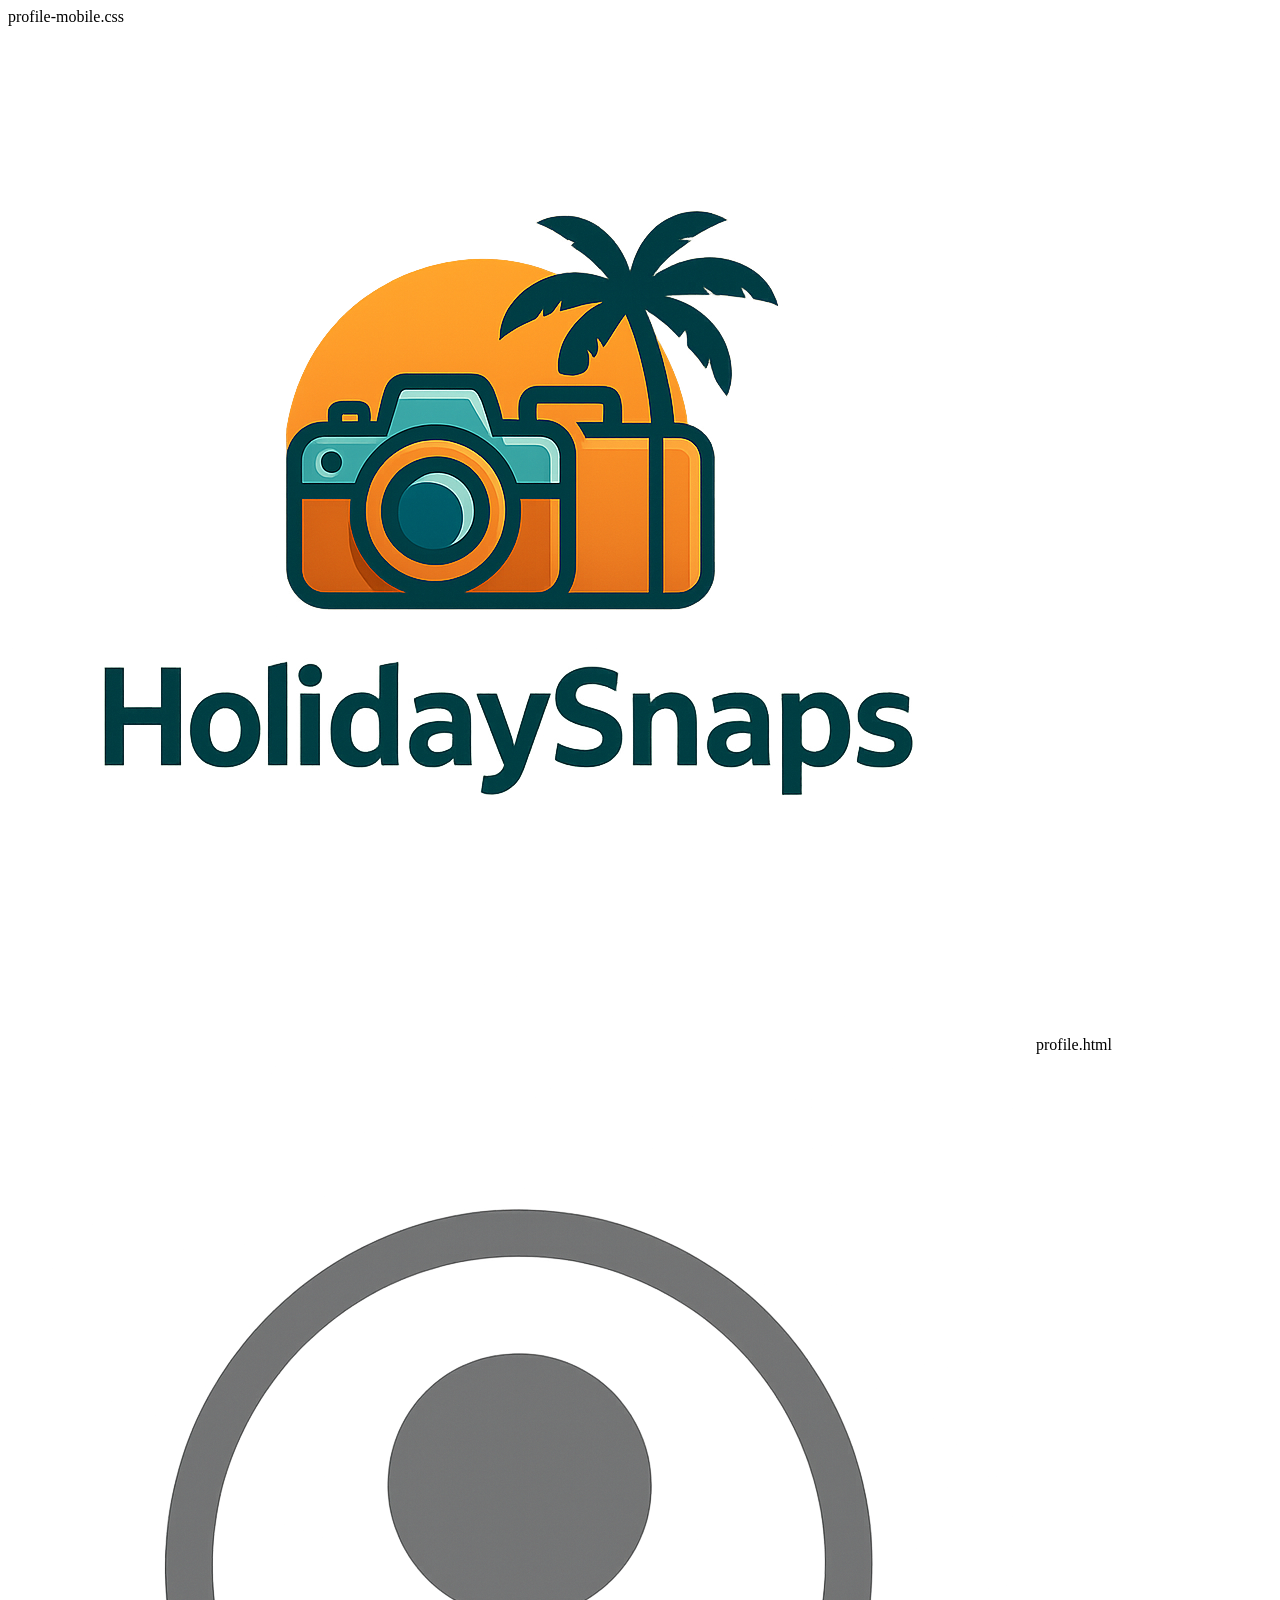
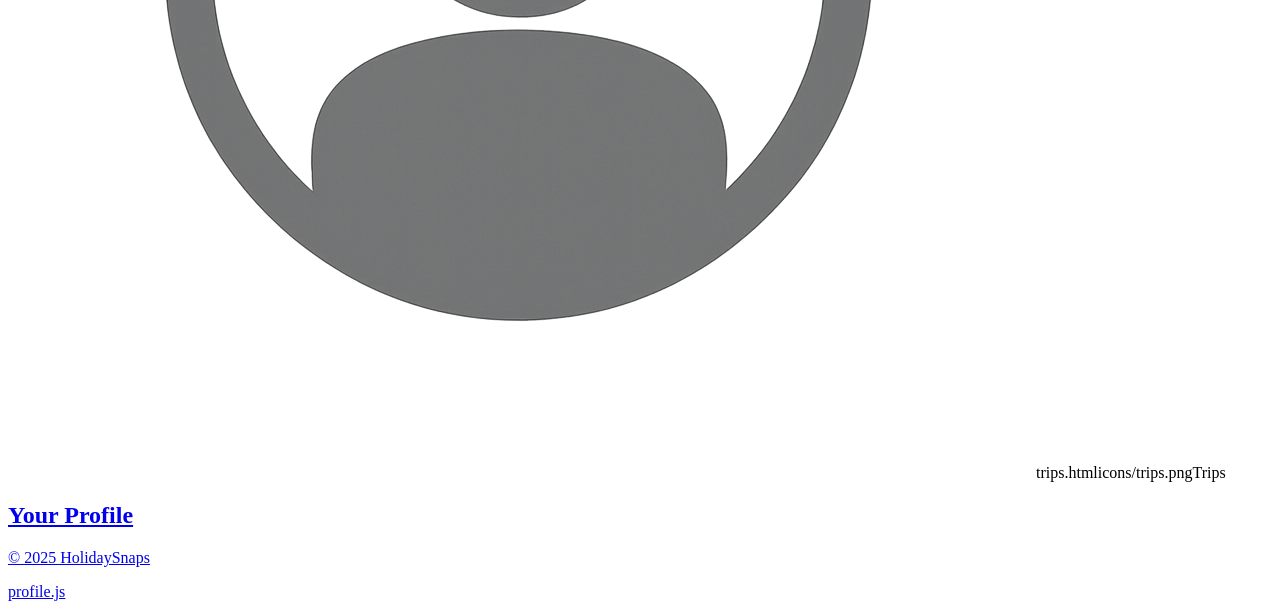
<file: mobile/profile.html>
<!DOCTYPE html>
<html lang="en">
<head>
  <meta charset="UTF-8" />
  <meta name="viewport" content="width=device-width, initial-scale=1.0"/>
  <title>Profile - HolidaySnaps</title>
  profile-mobile.css
</head>
<body-header">
      <div class="header-inner">
        <img src="logo.png" alt="ss="main-nav">
          profile.html<img src="icons/profilecurrent.png" alt="Profileiends.html<img src="nds.pngFriends</a>
          trips.htmlicons/trips.pngTrips</a>
          <a href="upload src="icons/upload.png" alt="Upload href="#" onclickgout</a>
        </nav>
      </div>
    </header>

    <main>
      <section class="profile-card">
        <h2>Your Profile</h2>
        <div id="profile-info"></div>
      </section>
    </main>

    <footer>
      <p>&copy; 2025 HolidaySnaps</p>
    </footer>
  </div>

  profile.js</script>
</body>
</html>
</file>
